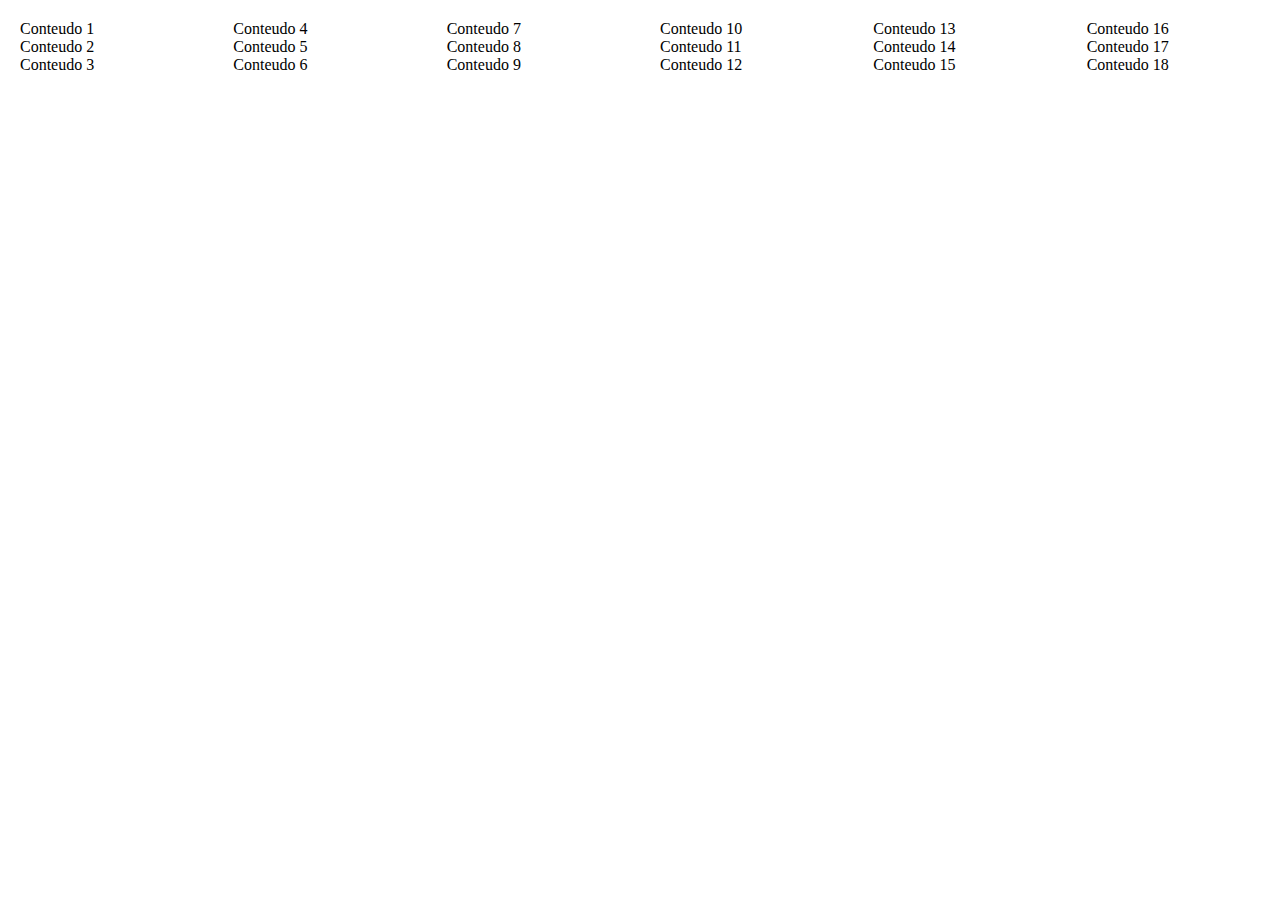
<file: aula-flexbox/index.html>
<!DOCTYPE html>
<html lang="en">
<head>
    <meta charset="UTF-8">
    <meta http-equiv="X-UA-Compatible" content="IE=edge">
    <meta name="viewport" content="width=device-width, initial-scale=1.0">
    <title>Aula Flexbox</title>
    <link rel="stylesheet" href="css/styles.css">
</head>
<body>
    <div class="container-dos-blocos">
        <div class="bloco">
            <p>Conteudo 1</p>
            <p>Conteudo 2</p>
            <p>Conteudo 3</p>
        </div>
        <div class="bloco">
            <p>Conteudo 4</p>
            <p>Conteudo 5</p>
            <p>Conteudo 6</p>
        </div>
        <div class="bloco">
            <p>Conteudo 7</p>
            <p>Conteudo 8</p>
            <p>Conteudo 9</p>
        </div>
        <div class="bloco">
            <p>Conteudo 10</p>
            <p>Conteudo 11</p>
            <p>Conteudo 12</p>
        </div>
        <div class="bloco">
            <p>Conteudo 13</p>
            <p>Conteudo 14</p>
            <p>Conteudo 15</p>
        </div>
        <div class="bloco">
            <p>Conteudo 16</p>
            <p>Conteudo 17</p>
            <p>Conteudo 18</p>
        </div>
        
    </div>
    
</body>
</html>
</file>
<file: aula-flexbox/css/styles.css>
* {
    margin: 0;
}

.bloco {
    width: 280px;
    height: 200px;
    margin: 20px;
}
.container-dos-blocos{
    display: flex;
}
</file>
